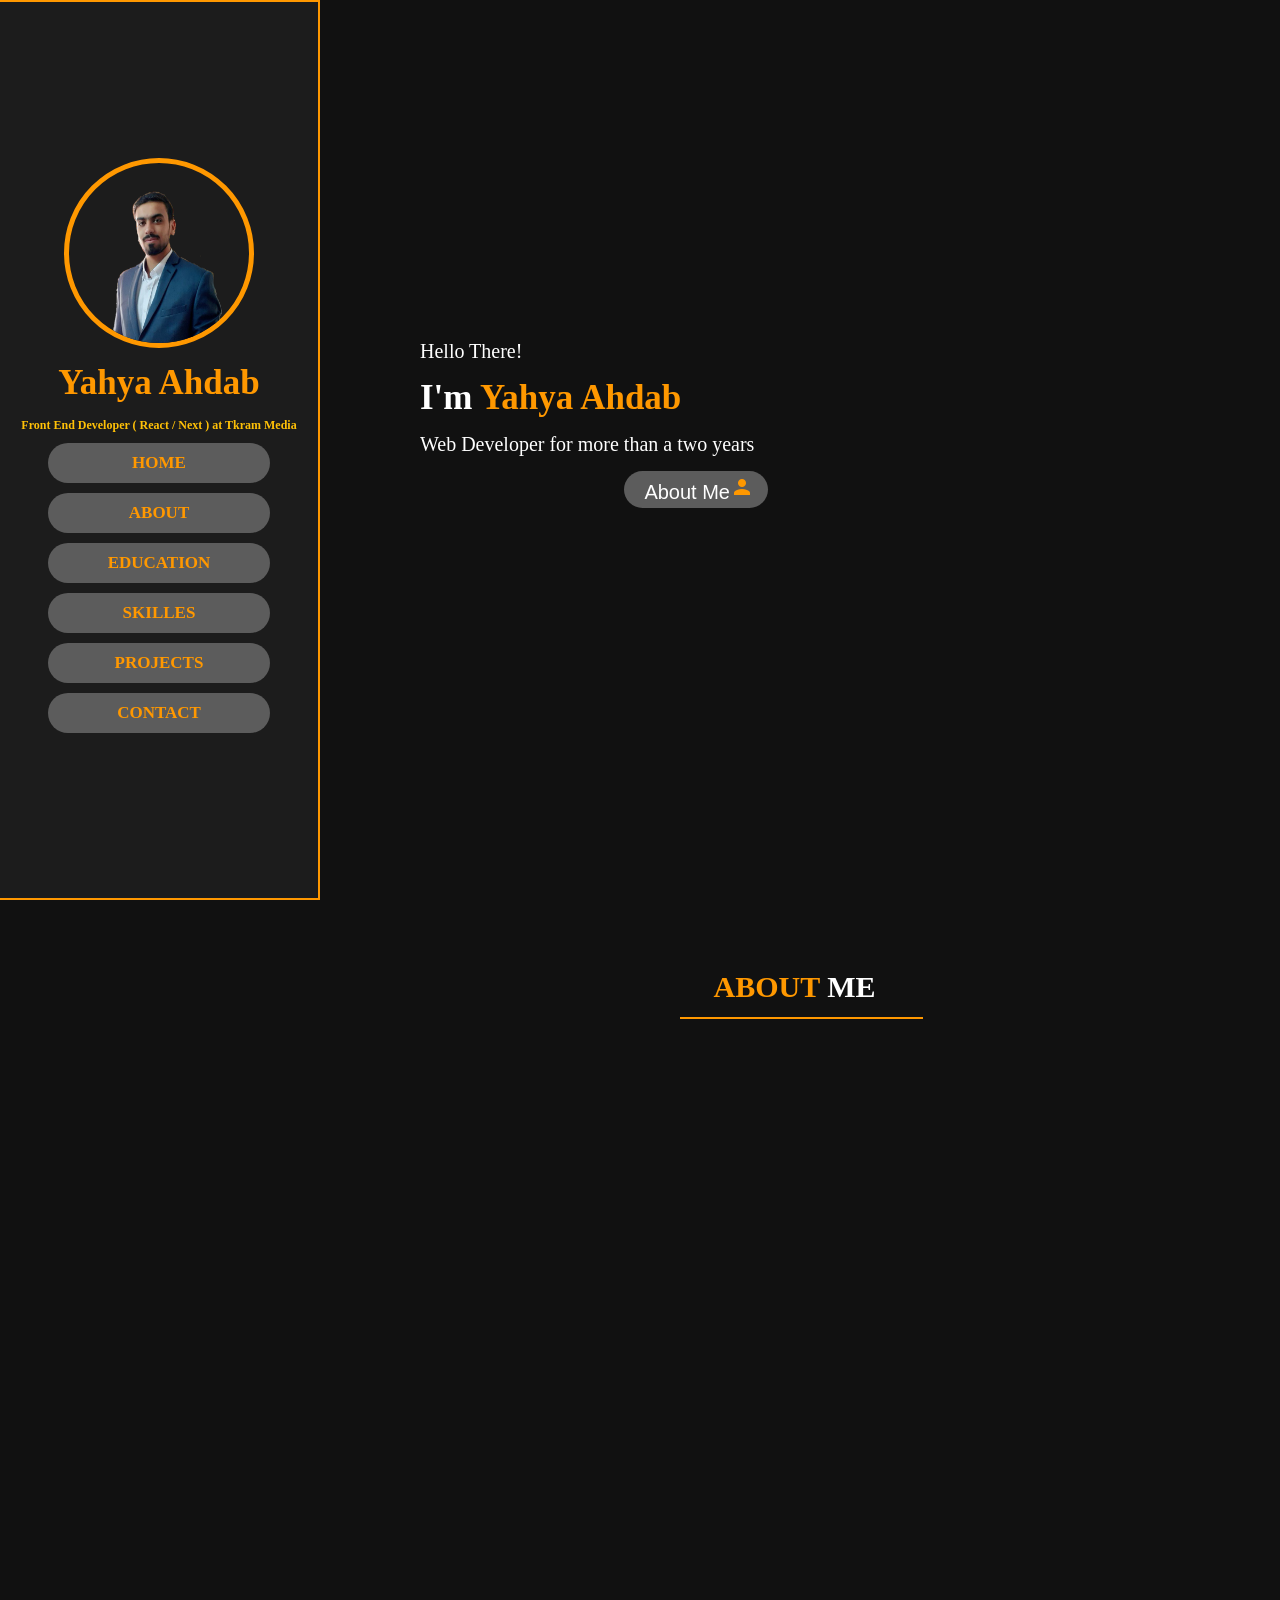
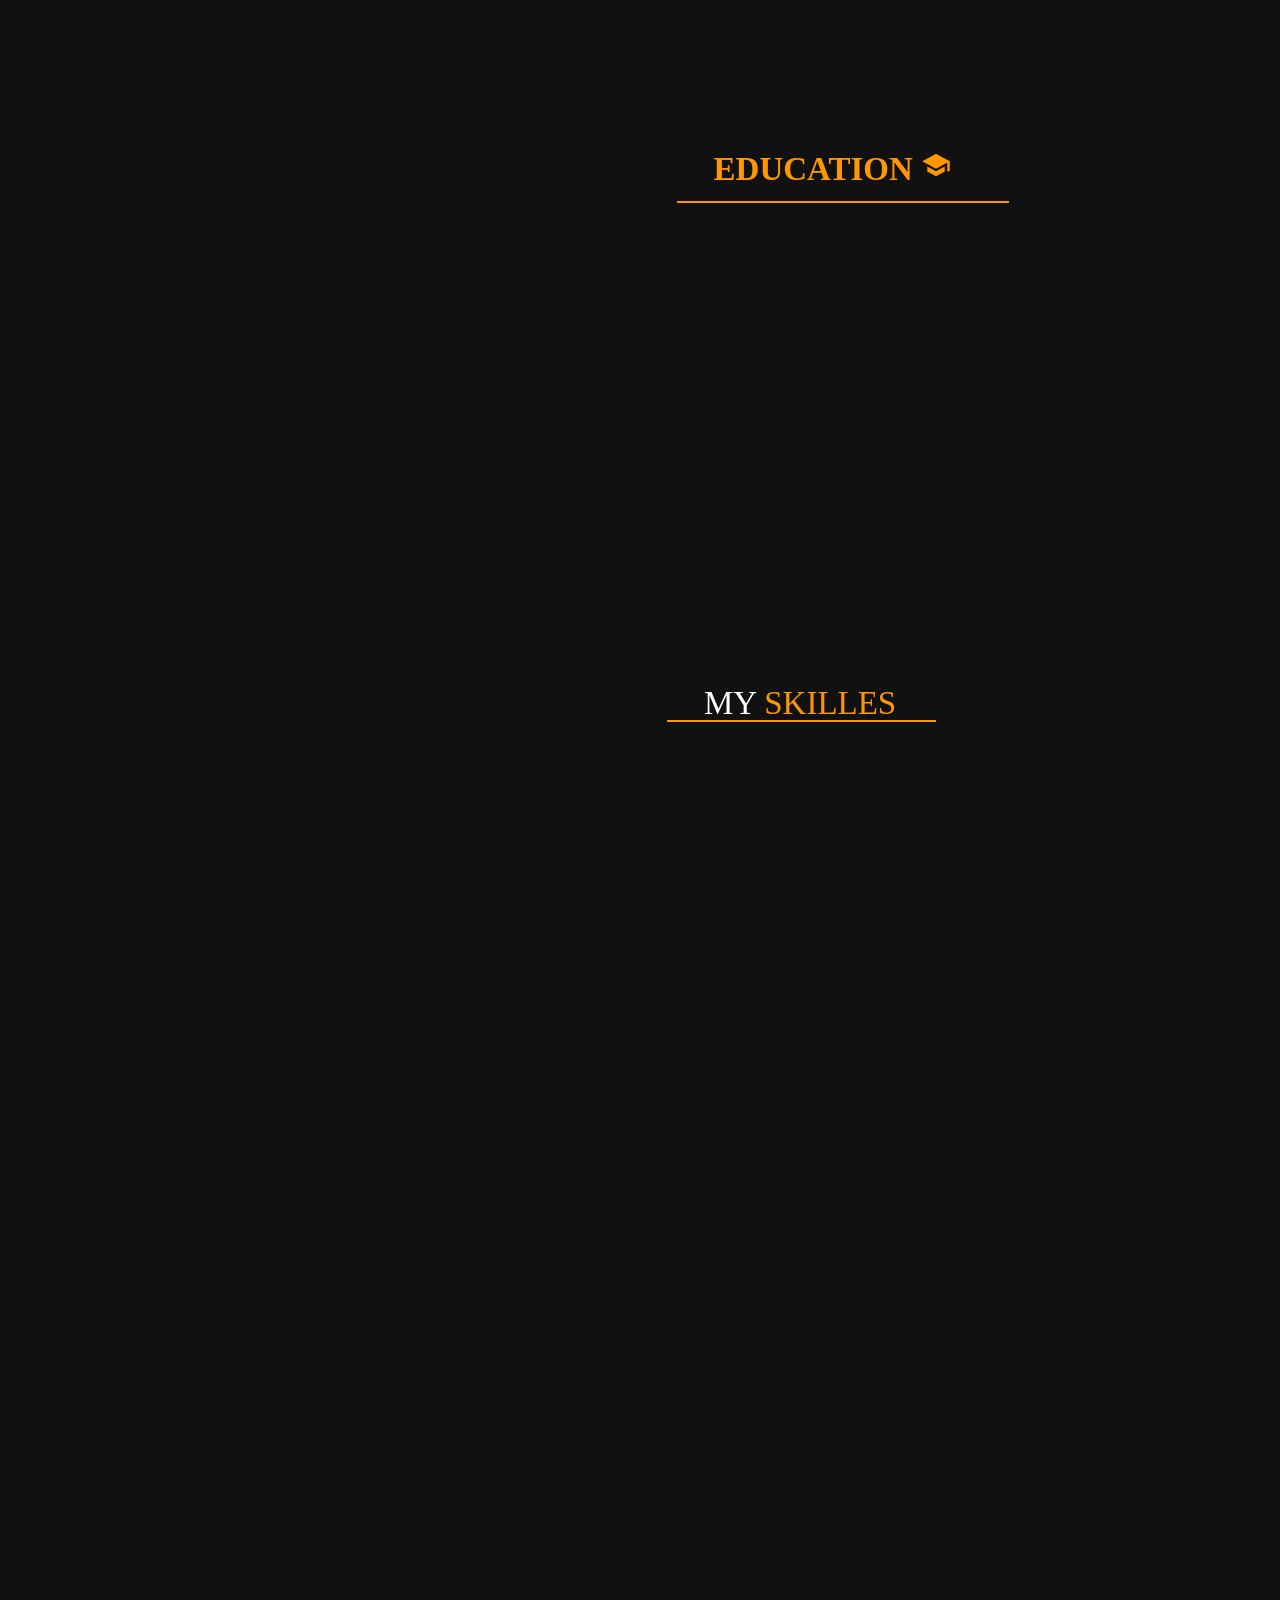
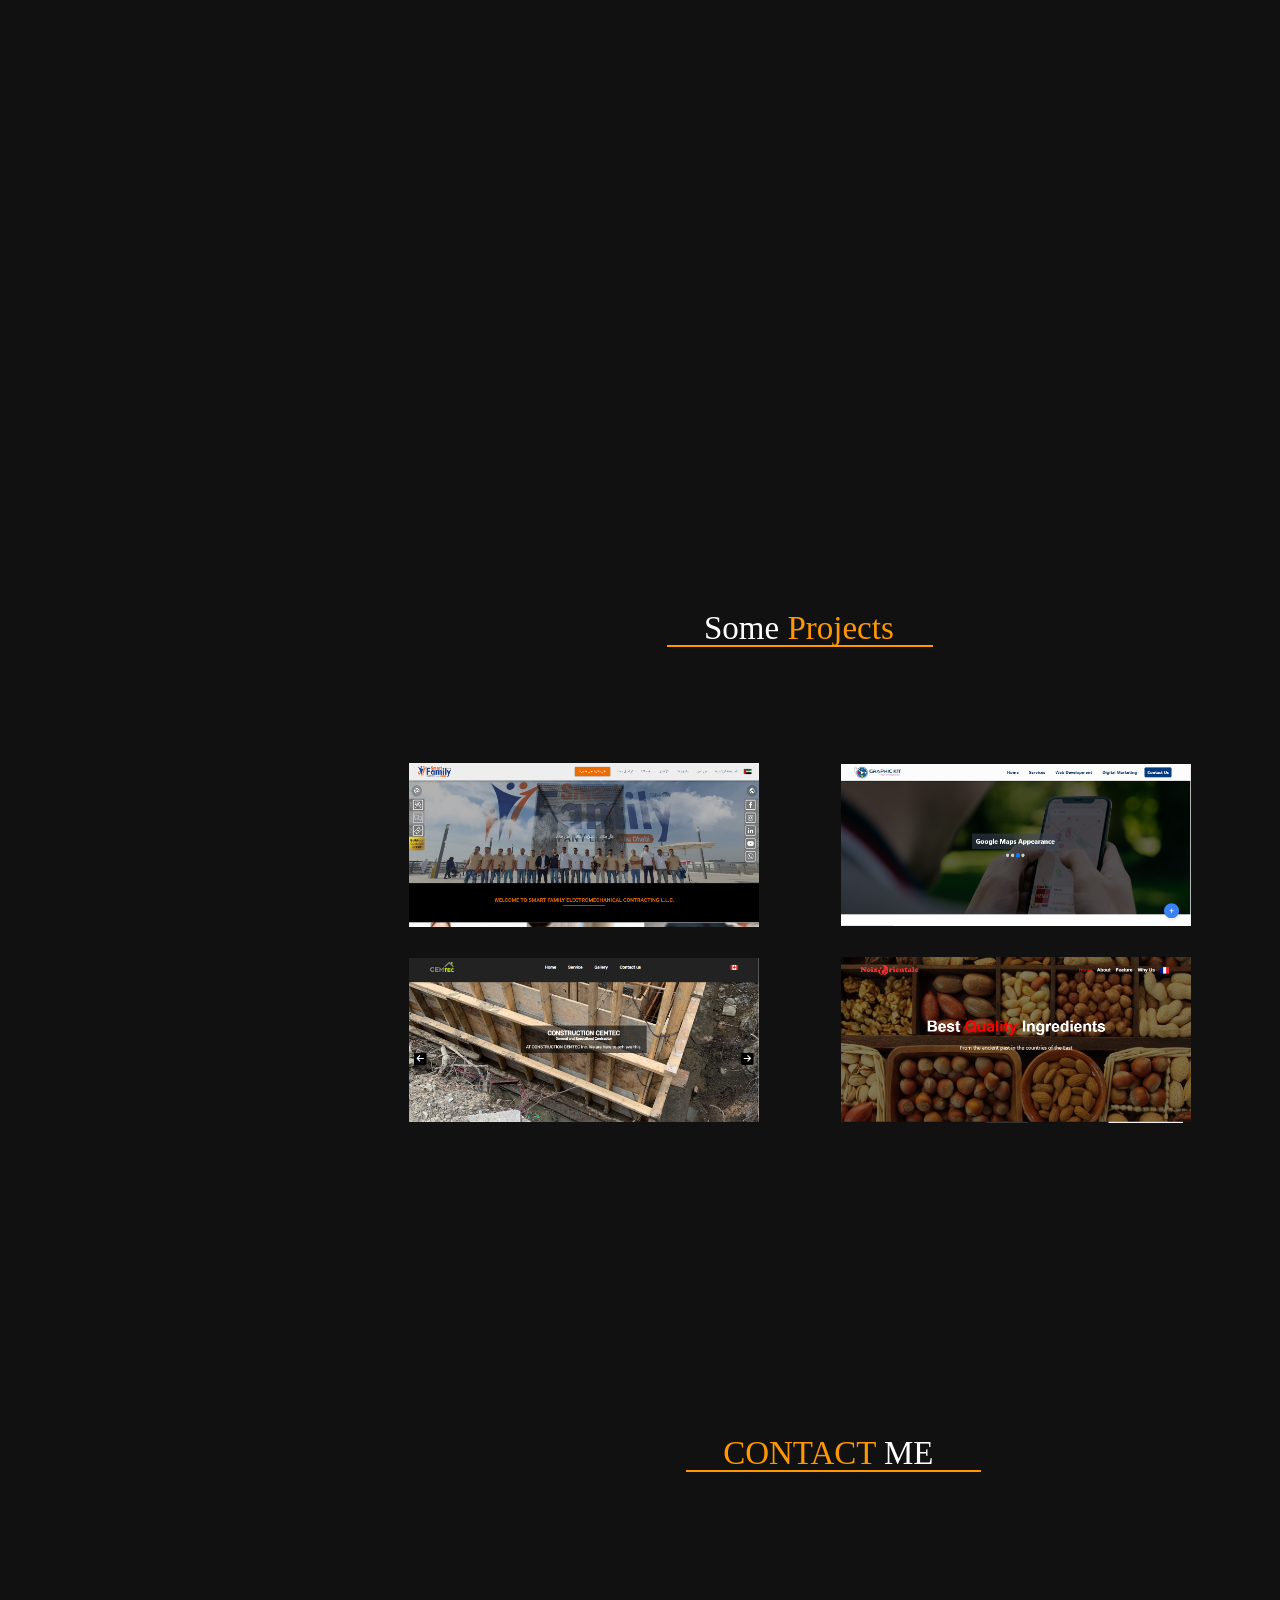
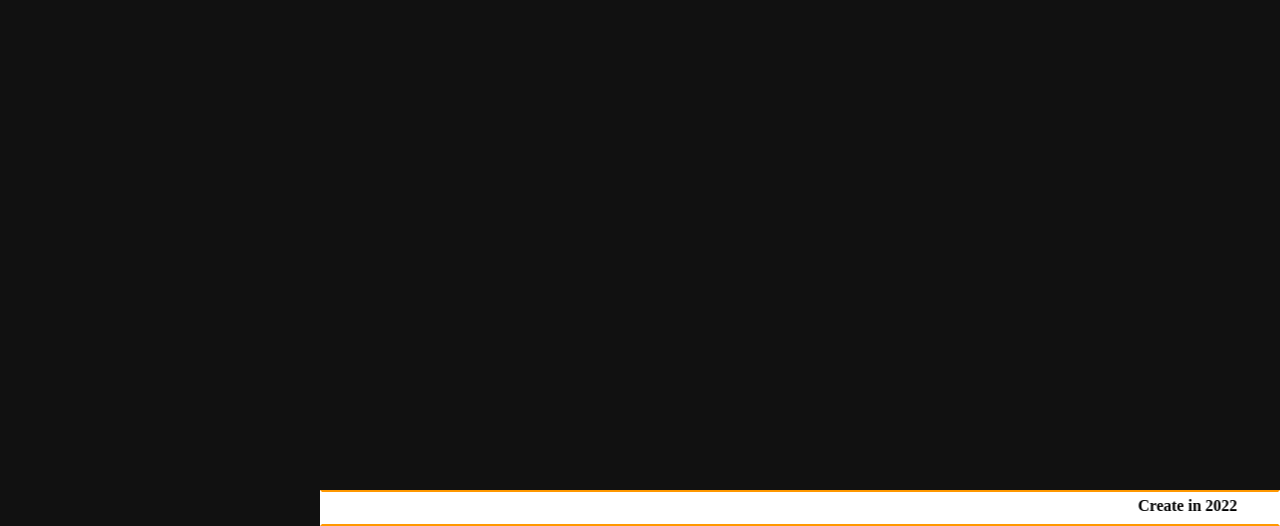
<file: index.html>
<!DOCTYPE html>
<html lang="en">
<head>
    <meta charset="UTF-8">
    <meta http-equiv="X-UA-Compatible" content="IE=edge">
    <meta name="viewport" content="width=device-width, initial-scale=1.0">
    <title>Yahya Ahdab</title>
    <link rel="stylesheet" href="https://cdnjs.cloudflare.com/ajax/libs/font-awesome/4.7.0/css/font-awesome.min.css">
    <!-- <script src="https://kit.fontawesome.com/yourcode.js" crossorigin="anonymous"></script> -->
    <link rel="stylesheet" href="https://unpkg.com/aos@next/dist/aos.css" />
    <link href="https://fonts.googleapis.com/icon?family=Material+Icons" rel="stylesheet">
    <link rel="stylesheet" href="assets/css/master.css">
    <meta name="keywords" content="yahya ahadb ,Yahya , YAHYA AHDAB , FREELANCER, يحيى احدب , مصمم مواقع">
</head>
</head>
<body>

    <header id="header" class="" >
        <button id="btnToggle" ><h2>X</h2></button>
        <div class="user">
            <div class="img" style="margin: auto;" ><img style="margin: auto;" src="assets/img/yahya.png" alt=""></div>
            <h3>Yahya Ahdab</h3>
            <p style="font-size: 12px;" >Front End Developer ( React / Next ) at Tkram Media</p>
        </div>
            <nav class="navbar">
                <ul>
                <li><a href="#home">HOME</a></li>
                <li><a href="#about">ABOUT</a></li>
                <li><a href="#education">EDUCATION</a></li>
                <li><a href="#skilles">SKILLES</a></li>
                <li><a href="#projects">PROJECTS</a></li>
                <li><a href="#contact">CONTACT</a></li>
                </ul>
            </nav>
        

    </header>

    <section id="home">
       <div class="home">
            <div class="content">
                <div data-aos="fade-right">

                    <p>Hello There!</p>
                    <h2>I'm <span>Yahya Ahdab</span></h2>
                    <p style="margin-bottom: 15px;" >Web Developer for more than a two years</p>
                </div>
            <a data-aos="fade-left" href="#about"><button class="btn">
                <p>
                    About Me<span class="material-icons">
                        person</span>
                </p>
            </button></a>
            </div>
       </div>

    </section>


    <section id="about">
        <div class="about">
           <div  class="about-content">
            <h2 class="title">
                <span>ABOUT</span> ME
            </h2>
            <ul data-aos="flip-left">
                <li><span>Name</span> : Yahya Ahadb</li>
                <li><span>From</span> : Syria , Damascus</li>
                <li><span>Live now</span> : Damascus</li>
                <li><span>Experience</span> : Two yares</li>
            </ul>
           </div>

            <div data-aos="flip-right" class="image">
                <img src="assets/img/ammwe.jpg" alt="">
            </div>
        </div>
        <div class="fix"></div>

    </section>



    <section id="education">

        <div class="education">

            
            <div class="content">
                <h2 class="title">
                    <span>EDUCATION
                        <span class="material-icons">
                            school
                        </span>
                    </span>
                </h2>
                <div data-aos="zoom-in-right" class="text">
                    <p>
                        Graduate of TCC at Damascus University
                    </p> 
                    <p>
                        The next future: I will study the Faculty of<br> Information Technology at 
                        the Syrian Virtual University
                    </p>
                    
                </div>
                <div data-aos="zoom-in-left" class="image">
                    <img src="assets/img/Damascus.png" alt="">
                </div>
            </div>

        </div>
        <div class="fix"></div>

    </section>



    <section id="skilles">

        <div class="skilles">
            <div class="title">
                MY <span>SKILLES</span>
            </div>

         <div class="content">
            <div  data-aos="flip-down" class="card">
                <img src="assets/img/html5.png" alt="">
                <h2>HTML 5</h2>
            </div>
            <div  data-aos="flip-down" class="card">
                <img src="assets/img/css-3-logo.png" alt="">
                <h2>CSS 3</h2>
            </div>
            <div  data-aos="flip-down" class="card">
                <img src="assets/img/js.png" alt="">
                <h2>JavaScript</h2>
            </div>
            <div  data-aos="flip-down" class="card">
                <img src="assets/img/Typescript_logo_2020.svg" alt="">
                <h2>TypeScript</h2>
            </div>
            <div  data-aos="flip-down" class="card">
                <img src="assets/img/bootstrap.png" alt="">
                <h2>Bootstrap</h2>
            </div>
            <div  data-aos="flip-down" class="card">
                <img src="assets/img/react.png" alt="">
                <h2>React</h2>
            </div>
            <div  data-aos="flip-down" class="card">
                <img src="assets/img/nextjs.png" alt="">
                <h2>Next</h2>
            </div>
            <div  data-aos="flip-down" class="card">
                <img src="assets/img/redux.png" alt="">
                <h2>Redux</h2>
            </div>
            <div  data-aos="flip-down" class="card">
                <img src="assets/img/redux.png" alt="">
                <h3 style="color: #fff; padding: 20px;" >Redux toolKit + RTK</h3>
            </div>
            <div  data-aos="flip-down" class="card">
                <img src="assets/img/node.png" alt="">
                <h2>Node Js</h2>
            </div>
            <div  data-aos="flip-down" class="card">
                <img src="assets/img/express.png" alt="">
                <h2>Express Js</h2>
            </div>
            <div  data-aos="flip-down" class="card">
                <img src="assets/img/GitHub.png" alt="">
                <h2>Github</h2>
            </div>
         </div>
        </div>
        <div class="fix"></div>
    </section>

    <section id="projects" >
        <div class="skilles" style="margin-top: 150px;">
            <div class="title">
                Some <span>Projects</span>
            </div>
            <div class="container">
                <div class="projects">
                    <div class="card">
                        <div class="image-card" >
                            <img src="assets/img/smart.png" alt="">
                        </div>
                        <div class="text-card" >
                            <div>
                                <a href="https://www.smartfamily.ae/">View</a>
                                <div class="text-view" >Smart Family</div>
                            </div>
                        </div>
                        </div>
                    <div class="card">
                    <div class="image-card" >
                        <img src="assets/img/graphickit.png" alt="">
                    </div>
                    <div class="text-card" >
                        <div>
                            <a href="https://graphickit.ca/" target="_blank">View</a>
                        <p class="text-view" >Graphic kit</p>
                        </div>
                    </div>
                    </div>
                    <div class="card">
                    <div class="image-card" >
                        <img src="assets/img/cemtec.png" alt="">
                    </div>
                    <div class="text-card" >
                        <div>
                            <a href="https://construction-cemtec.com/">View</a>
                            <div class="text-view" >Construction cemtec</div>
                        </div>
                    </div>
                    </div>
                    <div class="card">
                        <div class="image-card" >
                            <img src="assets/img/nox.png" alt="">
                        </div>
                        <div class="text-card" >
                            <div>
                                <a href="https://noixorientale.com/">View</a>
                                <div class="text-view" >Noixorientale</div>
                            </div>
                        </div>
                        </div>
                    
                </div>
            </div>
    </section>

    <section id="contact">

        <div class="contcat">
            <div class="title">
                <span>CONTACT</span> ME
            </div>
            <div  class="content">
                <div data-aos="fade-up" class="card">
                    <div style="margin-top: 15px;" >
                        <i class="material-icons">email</i>
                    </div>
                    <h5 style="margin: 15px 0; font-weight: bold;font-size: 15px;" class="text">yahya.ahdab.sy@gmail.com</h5>
                    <a  href="mailto:yahya.ahdab.sy@gmail.com" style="outline: 2px solid #ff9800 ;color:white; padding: 5px 8px;border-radius: 5px;">Contact me</a>
                </div>
                <div data-aos="fade-up" class="card">
                    <div style="margin-top: 15px;" >
                    <svg xmlns="http://www.w3.org/2000/svg" width="50" height="50" fill="currentColor" class="bi bi-whatsapp" viewBox="0 0 16 16">
                        <path d="M13.601 2.326A7.854 7.854 0 0 0 7.994 0C3.627 0 .068 3.558.064 7.926c0 1.399.366 2.76 1.057 3.965L0 16l4.204-1.102a7.933 7.933 0 0 0 3.79.965h.004c4.368 0 7.926-3.558 7.93-7.93A7.898 7.898 0 0 0 13.6 2.326zM7.994 14.521a6.573 6.573 0 0 1-3.356-.92l-.24-.144-2.494.654.666-2.433-.156-.251a6.56 6.56 0 0 1-1.007-3.505c0-3.626 2.957-6.584 6.591-6.584a6.56 6.56 0 0 1 4.66 1.931 6.557 6.557 0 0 1 1.928 4.66c-.004 3.639-2.961 6.592-6.592 6.592zm3.615-4.934c-.197-.099-1.17-.578-1.353-.646-.182-.065-.315-.099-.445.099-.133.197-.513.646-.627.775-.114.133-.232.148-.43.05-.197-.1-.836-.308-1.592-.985-.59-.525-.985-1.175-1.103-1.372-.114-.198-.011-.304.088-.403.087-.088.197-.232.296-.346.1-.114.133-.198.198-.33.065-.134.034-.248-.015-.347-.05-.099-.445-1.076-.612-1.47-.16-.389-.323-.335-.445-.34-.114-.007-.247-.007-.38-.007a.729.729 0 0 0-.529.247c-.182.198-.691.677-.691 1.654 0 .977.71 1.916.81 2.049.098.133 1.394 2.132 3.383 2.992.47.205.84.326 1.129.418.475.152.904.129 1.246.08.38-.058 1.171-.48 1.338-.943.164-.464.164-.86.114-.943-.049-.084-.182-.133-.38-.232z"/>
                      </svg>
                    </div>
                      <h4 style="margin: 15px;" class="text">+963 992789081</h4>
                      <a  href="https://api.whatsapp.com/send?phone=+963992789081" style="outline: 2px solid #ff9800 ;color:white; padding: 5px 8px;border-radius: 5px;">Contact me</a>
                    </div>
                    <div data-aos="fade-up" class="card">
                        <div style="margin-top: 15px;" >
                            <svg xmlns="http://www.w3.org/2000/svg" width="50" height="50" fill="currentColor" class="bi bi-linkedin" viewBox="0 0 16 16">
                                <path d="M0 1.146C0 .513.526 0 1.175 0h13.65C15.474 0 16 .513 16 1.146v13.708c0 .633-.526 1.146-1.175 1.146H1.175C.526 16 0 15.487 0 14.854V1.146zm4.943 12.248V6.169H2.542v7.225h2.401zm-1.2-8.212c.837 0 1.358-.554 1.358-1.248-.015-.709-.52-1.248-1.342-1.248-.822 0-1.359.54-1.359 1.248 0 .694.521 1.248 1.327 1.248h.016zm4.908 8.212V9.359c0-.216.016-.432.08-.586.173-.431.568-.878 1.232-.878.869 0 1.216.662 1.216 1.634v3.865h2.401V9.25c0-2.22-1.184-3.252-2.764-3.252-1.274 0-1.845.7-2.165 1.193v.025h-.016a5.54 5.54 0 0 1 .016-.025V6.169h-2.4c.03.678 0 7.225 0 7.225h2.4z"/>
                            </svg>
                        </div>
                        <h4 style="margin: 15px 0;" class="text" >
                            Yhaya Ahdab
                        </h4>
                        <a  href="http://www.linkedin.com/in/yahya-ahdab" style="outline: 2px solid #ff9800 ;color:white; padding: 5px 8px;border-radius: 5px;">Contact me</a>
                </div>
            </div>

        </div>
        <div class="fix"></div>
    </section>


    <div class="create" >
        <marquee behavior="smothe" >Create in 2022</marquee>
    </div>



    <script src="https://unpkg.com/aos@next/dist/aos.js"></script>
    <script>
      AOS.init({
        duration:1000,
      });
    </script>

    <script src="assets/js/main.js"></script>
</body>
</html>
</file>
<file: assets/css/master.css>
* {
    margin: 0;
    padding: 0;
    box-sizing: border-box;
    text-decoration: none;
    list-style: none;
    transition: 0.2s all linear;
    outline: none;
    border: none;
}
body{
    background-color: #111;
    overflow-x: hidden;
    padding-left: 25%;
}
:root{
    --color:#ff9800;
    --color-hover:#ffc107;
}
.fix{
    clear: both;
}
section h2{
    padding-bottom: 15px;
}
/* header */
header {
    position: fixed;
    width: 25%;
    min-height: 100%;
    align-items: center;
    justify-content: center;
    display: flex;
    z-index: 1000;
    background: #1c1c1c;
    top: 0;
    left: 0;
    flex-flow: column;
    border: 2px solid #FF9800;
    border-left: none;
}
header .user .img{
    width: 190px ;
    height: 190px ;
    border-radius: 50%;
    overflow: hidden;
    border: 5px solid var(--color);
}
header .user img{
    width: 100%;
    height: 100%;
}
header .user .img:hover img{
    transform: scale(1.1) ;
}
header .user h3{
    margin: 15px 0;
    font-size: 35px;
    text-align: center;
    color: var(--color);
}
header .user p{
    color: var(--color-hover);
    text-align: center;
    font-weight: bold;
    font-size: 20px;
}
header .navbar{
    width: 100%;
}
header .navbar ul li { 
    margin: 10px 0;
    text-align: center;

}
header #btnToggle{
    display: none;
}
header .navbar ul li a{ 
    color: var(--color);
    display: block;
    width: 70%;
    text-align: center;
    border-radius: 50px;
    padding: 10px 11px;
    background: rgb(92, 92, 92);
    font-weight: bolder;
    margin: 0 auto;
    font-size: 17px;
}
header .navbar ul li:hover a { 
    background:var(--color-hover);
    color:  #fff;
}
/* section  home*/
section{
    display: block;
    width: 100%;
    min-height:90vh ;
    display: flex;
    align-items: center;
}
.home{
    width: 80%;
    height: 100%;
    color: #fff;
}
section .home .content{
    margin-left:100px ;
}
.home .content p{
    font-size: 20px;
}
.home .content h2{
    padding: 15px 0;
    font-size: 35px;
}
section span{
    color: var(--color);
}
.btn:hover{
    color: var(--color);
    background: rgb(49, 49, 49);
}
.btn{
    padding: 4px 20px;
    border-radius:50px;
    background: rgb(92, 92, 92);
    color: #fff;
    cursor: pointer;
}
.home .btn{
    position: absolute;
    right: 40%;
}
.btn  .material-icons{
    width: 18px ;
    height: 5px ;
    margin: 0;
    padding: 0;
}
a{
    text-decoration: none;
}


@media (max-width:991px) {
    .home .btn{
        position: absolute;
        right: 20%;
        margin-top: 25px;
    }
}

@media (max-width:772px) {
    .home{
        width: 100%;
    }
    header{
        position: fixed;
        left: auto;
        left: -85%;
        width: 85%;
    }
    header #btnToggle h2{
        font-weight: bolder;
        color: #ff9800;
    }
    header #btnToggle {
        display: block;
        background-color:#1c1c1c;
        position: absolute;
        top: 10px;
        right: -27px;
        padding: 5px;
        border: 2px solid #FF9800;
        border-left: none;
    }
    .active{
        left: 0;
    }
    section .home .content{
        width: 95%;
        margin: 0 auto;
    }
    .home .btn{
        position: absolute;
        right: 10%;
        margin-top: 25px;
    }


}


/* about */
.about{
    width: 90%;
    margin: 0 auto;
    position: relative;
}
.about-content{
    float: left;
}
.about-content .title{
    position: absolute;
    top: -50%;
    left: 40%;
    color: #fff;
    font-size: 30px;
}
.about .image{
    width: 270px;
    height: 220px;
    float: right;
    margin-right:70px ;
    margin-top: 25px;
}
.about .image img{
    height: 100%;
}
.about-content .title::before{
    content: '';
    position: absolute;
    width: 150%;
    height: 2px;
    color: #fff;
    background: var(--color);
    z-index: 100;
    bottom: 0;
    left: -34px;
}
.about-content ul {
    line-height: 3;
    font-weight: bold;
}
.about-content ul::before {
    content: '';
    position: absolute;
    z-index: 100;
    background-color: var(--color);
    width: 2px;
    height: 100%;
    height: 100%;
    left: -20px;   
}
.about-content ul li{
    font-size: 20px;
    color: #fff;
    position: relative;
}
.about-content ul li::before{
    content: '';
    position: absolute;
    z-index: 100;
    left: -31px;
    top: 19px;
    background: #fff;
    border: 2px solid var(--color);
    width: 18px;
    height: 18px;
    border-radius: 50%;
}


@media (max-width:772px){
    .about{
        width: 100%;
        margin-top: 80px;
    }
    .about .image{
        width: 100%;
        height: 100%;
        float: none;
        display: block;
        text-align: center;
    }
    .about .image img{
        width: 280px;
        height: 180px;
    }
    .about-content{
        float: none;
        display: block;
        padding: 5px 45px;
        margin: 0;
    }
    .about-content .title{
        font-size: 25px;
        transform: translate(-34%, 350%);
        text-align: center;
    }
    .about-content ul::before {
        display: none;
        height: 50%;
        left: 24px;
    }
}

/* education */
.education .material-icons{
    font-size: 30px;
}
.education{
    width: 90%;
    margin: 0 auto;
    position: relative;
}
.education .title{
    position: absolute;
    top: -145px;
    left: 40%;
    font-size: 33px;
}
.education .title::before{
    content: '';
    position: absolute;
    height: 2px;
    width: 140%;
    bottom: 0;
    left: -37px;
    background: var(--color);
}
.education .content  {
    height: 100%;
    position: relative;
}
.education .content .text {
    float: left;
    height: 100%;
    position: absolute;
    top: 80px;
}
.education .content .image {
    float: right;
    width: 260px;
    height: 260px;
}
.education .content .image img{
    border-radius: 50%;
    background: #fff;
    height: 100%;
    width: 100%;
}
.education .content .text p{
    color: #fff;
    font-size: 20px;
    line-height: 2;
}

@media (max-width:772px){
    .education{
        width: 100%;
        margin-top: 150px;
    }
    .education .content .image{
        height: 100%;
        width: 100%;
        float: none;
        display: block;
        position: relative;
        margin-top: 100px;
        text-align: center;
    }
    .education .content .image img{
        width: 180px;
        height: 180px;
    }
    .education .content .text{
        float: none;
        position: relative;
        display: block;
        padding: 0 10px;
    }
    .education .title{
        font-size: 25px;
        transform: translate(-32%, 150%);
        text-align: center;
    }
}
/* skilles */
.skilles{
    height: 100%;
    width: 100%;
    position: relative;
}
.skilles .title{
    position: absolute;
    top: -145px;
    left: 40%;
    font-size: 33px;
    color: #fff;
}
.skilles .title::before{
    content: '';
    position: absolute;
    height: 2px;
    width: 140%;
    bottom: 0;
    left: -37px;
    background: var(--color);
}
.skilles .content {
    width: 80%;
    margin: 0 auto;
    display: flex;
    justify-content: space-between;
    align-items: center;
    flex-wrap: wrap;
}
.skilles .content .card{
    background-color: #21212178;
    padding: 10px 20px;
    box-shadow: 0px 0px 17px #ffc107;
    margin: 0 auto;
    margin-top: 15px ;
    border-radius: 5px;
}
.skilles .content .card img{
    object-fit: contain ;
    width: 200px;
    height: 200px;
}
.skilles .content .card h2{
    margin-top: 22px;
    color: white;
    font-weight: bold;
    font-size: 30px;
}
.skilles .content .card:hover{
    box-shadow: 0px 0px 30px #ff9800;
}

@media (max-width:772px){
    .skilles{
        width: 100%;
        margin-top: 150px;
    }
    .skilles .title{
        font-size: 24px;
        flex-wrap: nowrap;
        transform: translate(-50%, 150%);
        text-align: center;
    }
    .skilles .content {
        width: 95%;
    }
    .skilles .title{
        left: 50%;
    }
}
/* contcat */
.contcat {
    position: relative;
    width: 80%;
    height: 100%;
    margin: 0 auto;
    color: #fff;
    border-radius: 25px ;
    padding: 25px;
}
.contcat .title{
    position: absolute;
    top: -40px;
    left: 40%;
    font-size: 33px;
    color: #fff;
}
.contcat .title::before{
    content: '';
    position: absolute;
    height: 2px;
    width: 140%;
    bottom: 0;
    left: -37px;
    background: var(--color);
}
.contcat .content {
    width: 100%;
    margin: 0 auto;
    display: flex;
    flex-wrap: wrap;
    justify-content: space-between;
}
.contcat .content .card{
    text-align: center;
    background-color: #00000040;
    padding: 10px ;
    width: 230px;
    height: 170px;
    margin-top: 15px;
    border-radius: 5px;
    margin-left: 15px;
    box-shadow: 1px 1px 15px var(--color);
}
.contcat .content .card .text{
    color: white;
}
.contcat .content .card i{
    font-size: 50px;
}
.contcat .content .card:hover svg,
.contcat .content .card:hover i{
color: var(--color);
}
@media (max-width:772px){
    body{
        padding-left: 0;
    }
    .contcat{
        width: 100%;
        margin-top: 150px;
    }
    .contcat .title{
        font-size: 22px;
        transform: translate(-30%, 150%);
        text-align: center;
    }
}
/* create */
.create{
    background: #fff;
    padding: 5px 0;
    font-weight: bolder;
    border-width: 2px;
    border-style: solid;
    border-color:  var(--color) transparent var(--color) transparent ;
}
.container{
    width: 90%;
    margin: 0 auto;
}
.projects{
    display: flex;
    justify-content: space-between;
    flex-wrap: wrap;
}
.projects .card{
    width: 350px;
    position: relative;
    height: 180px;
    overflow: hidden;
    transition: 0.3s all;
    margin: 0 auto;
    margin-bottom: 15px;
}
.projects .card:hover .text-card {
    top: 0;
}
.projects .card .image-card {
    width: 100%;
}
.projects .card .image-card img{
    width: 100%;
    height: 180px;
    object-fit: contain;
}
.projects .card .text-card{
    position: absolute;
    top: 100%;
    left: 0;
    width: 100%;
    height: 100%;
    background-color: #111111af;
    display: flex;
    justify-content: center;
    align-items: center;
}
.projects .card .text-card a{
    display: block;
    width: fit-content;
    margin: auto;
    outline: 2px solid #ff9800;
    font-weight: bold;
    font-size: 25px;
    color: #ff9800;
    padding: 5px 10px;
    background-color: #1c1c1cc7;
    margin-bottom: 5px;
}
.text-view{
    width: 90%;
    font-size: 12px;
    color: white;
    text-align: center;
    font-weight: bold;
}
</file>
